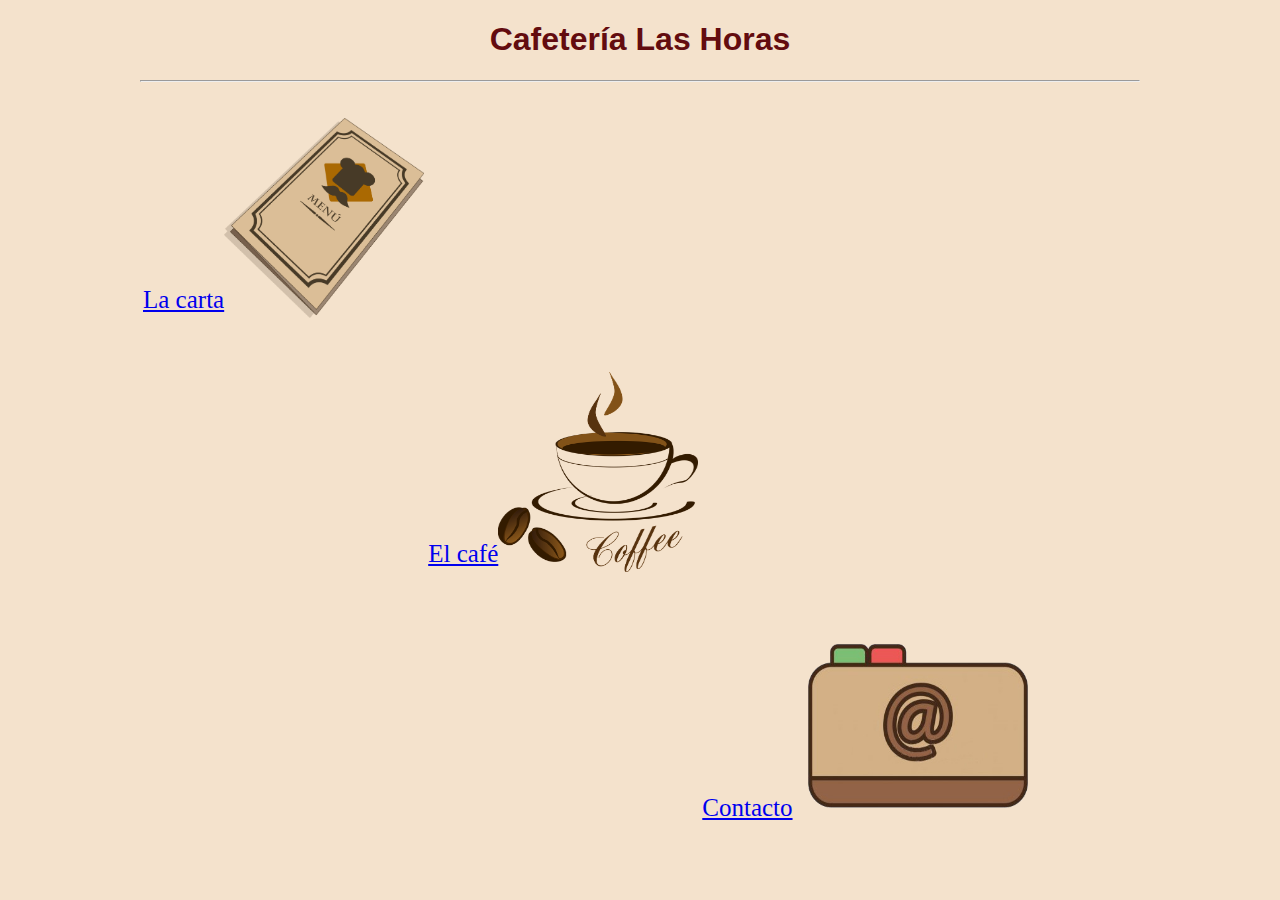
<file: index.html>
<!DOCTYPE html>
<html lang="es">

<head>
    <meta charset="UTF-8">
    <meta name="viewport" content="width=device-width, initial-scale=1.0">
    <meta http-equiv="X-UA-Compatible" content="ie=edge">
    <title>Cafeter&iacute;a las horas 2</title>
    <link rel="stylesheet" href="cafe.css">
</head>

<body>

    <header>
        <h1 class="estilo">Cafeter&iacute;a Las Horas</h1>
        <hr>
    </header>
    <main>
        <table>

            <tr>
                <td>
                    <p class="indice">
                        <br>
                        <br>
                        <br>
                        <br>
                        <br>
                        <br>
                        <a href="lacarta.html">La carta</a>
                    </p>
                    <p class="indice">
                        <a href="lacarta.html"><img class="indice" src="pract4/carta.png" alt="" width="200px" height="200px"></a>
                    </P>
                </td>
            </tr>

            <tr>
                <td></td>
                <td>
                    <p class="indice">
                        <br>
                        <br>
                        <br>
                        <br>
                        <br>
                        <br>
                        <a href="elcafe.html">El caf&eacute;</a>
                    </p>
                    <p class="indice">
                        <a href="elcafe.html"><img class="indice" src="pract4/cafe.png" alt="" width="200px" height="200px"></a>
                    </p>
                </td>
            </tr>

            <tr>
                <td></td>
                <td></td>
                <td>
                    <p class="indice">
                        <br>
                        <br>
                        <br>
                        <br>
                        <br>
                        <br>
                       <a href="contacto.html">Contacto</a>
                    </p>
                    <p class="indice">
                        <a href="contacto.html"><img class="indice" src="pract4/contacto.png" alt="" width="250px" height="200px"></a>
                </td>
            </tr>

        </table>


    </main>
</body>

</html>
</file>
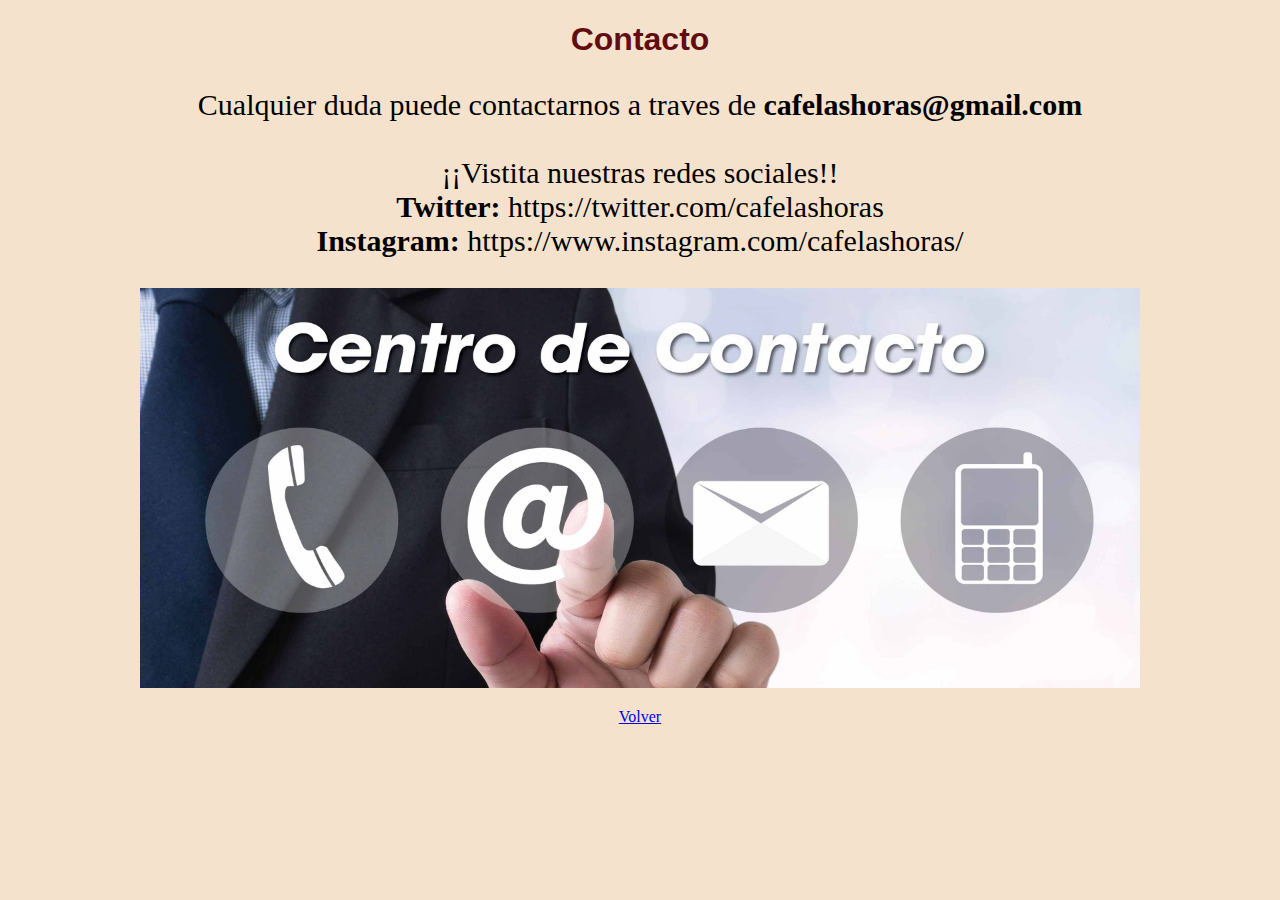
<file: contacto.html>
<!DOCTYPE html>
<html lang="es">
<head>
    <meta charset="UTF-8">
    <meta name="viewport" content="width=device-width, initial-scale=1.0">
    <meta http-equiv="X-UA-Compatible" content="ie=edge">
    <title>Contacto</title>
    <link rel="stylesheet" href="cafe.css">
</head>
<body>
    <header>
        <h1 class="estilo">
            Contacto
        </h1>
    </header>
    <main>
        <p style="text-align: center; font-size: 30px;">
            Cualquier duda puede contactarnos a traves de <strong>cafelashoras@gmail.com</strong>
            <br>
            <br>
            ¡¡Vistita nuestras redes sociales!!
            <br>
            <strong>Twitter: </strong>https://twitter.com/cafelashoras
            <br>
            <strong>Instagram: </strong>https://www.instagram.com/cafelashoras/
        </p>
        <img src="pract4/contacto2.png" alt="" width="1000px" height="400px">
        <p style="text-align: center;"><a href="index.html">Volver</a></p>
    </main>
</body>
</html>
</file>
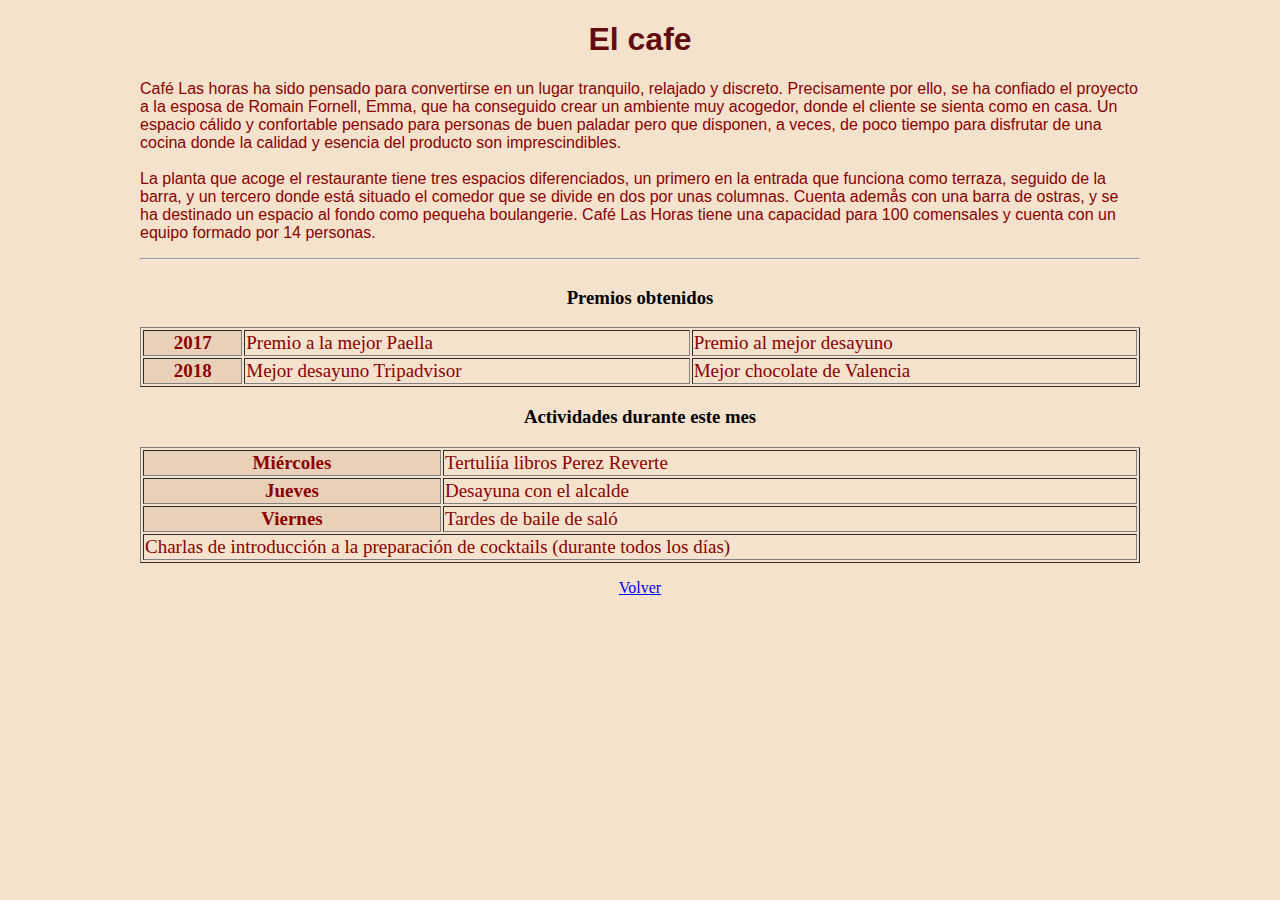
<file: elcafe.html>
<!DOCTYPE html>
<html lang="es">

<head>
    <meta charset="UTF-8">
    <meta name="viewport" content="width=device-width, initial-scale=1.0">
    <meta http-equiv="X-UA-Compatible" content="ie=edge">
    <title>El Caf&eacute;</title>
    <link rel="stylesheet" href="cafe.css">
</head>

<body>
    <header>
        <h1 class="estilo">
            El cafe
        </h1>
    </header>
    <main>
        <p class="rojo">
            Caf&eacute; Las horas ha sido pensado para convertirse en un lugar tranquilo, relajado y discreto.
            Precisamente
            por ello, se ha confiado el proyecto a la esposa de Romain Fornell, Emma, que ha conseguido crear un
            ambiente muy
            acogedor, donde el cliente se sienta como en casa. Un espacio c&aacute;lido y confortable pensado para
            personas
            de buen paladar pero que disponen, a veces, de poco tiempo para disfrutar de una cocina donde la calidad y
            esencia del
            producto son imprescindibles.
            <br>
            <br>
            La planta que acoge el restaurante tiene tres espacios diferenciados, un primero
            en la entrada que funciona como terraza, seguido de la barra, y un tercero donde est&aacute; situado el
            comedor
            que se divide en dos por unas columnas. Cuenta ademås con una barra de ostras, y se ha destinado un espacio
            al fondo
            como pequeha boulangerie. Caf&eacute; Las Horas tiene una capacidad para 100 comensales y cuenta con un
            equipo
            formado por 14 personas.
        </p>
        <hr>
        <table border="1">
            <caption>
                <h3>Premios obtenidos</h3>
            </caption>

            <colgroup>
                <col class="t1columna1">
            </colgroup>
            <colgroup>
                <col span="2" class="t1columna2y3">
            </colgroup>

            <tbody class="rojo">
                <tr>
                    <th class="resaltar">2017</th>
                    <td>Premio a la mejor Paella</td>
                    <td>Premio al mejor desayuno</td>
                </tr>
                <tr>
                    <th class="resaltar">2018</th>
                    <td>Mejor desayuno Tripadvisor</td>
                    <td>Mejor chocolate de Valencia</td>
                </tr>
            </tbody>

        </table>

        <table border="1">
            <caption>
                <h3>Actividades durante este mes</h3>
            </caption>

            <colgroup>
                <col class="t2columna1">
            </colgroup>
            <colgroup>
                <col class="t2columna2">
            </colgroup>

            <tbody class="rojo">
                <tr>
                    <th class="resaltar">Mi&eacute;rcoles</th>
                    <td>Tertuli&iacute;a libros Perez Reverte</td>
                </tr>
                <tr>
                    <th class="resaltar">Jueves</th>
                    <td>Desayuna con el alcalde</td>
                </tr>
                <tr>
                    <th class="resaltar">Viernes</th>
                    <td>Tardes de baile de sal&oacute;</td>
                </tr>
                <tr>
                    <td colspan="2">Charlas de introducci&oacute;n a la preparaci&oacute;n de cocktails (durante todos
                        los d&iacute;as)</td>
                </tr>
            </tbody>
        </table>
        <p style="text-align: center;"><a href="index.html">Volver</a></p>
    </main>
</body>

</html>
</file>
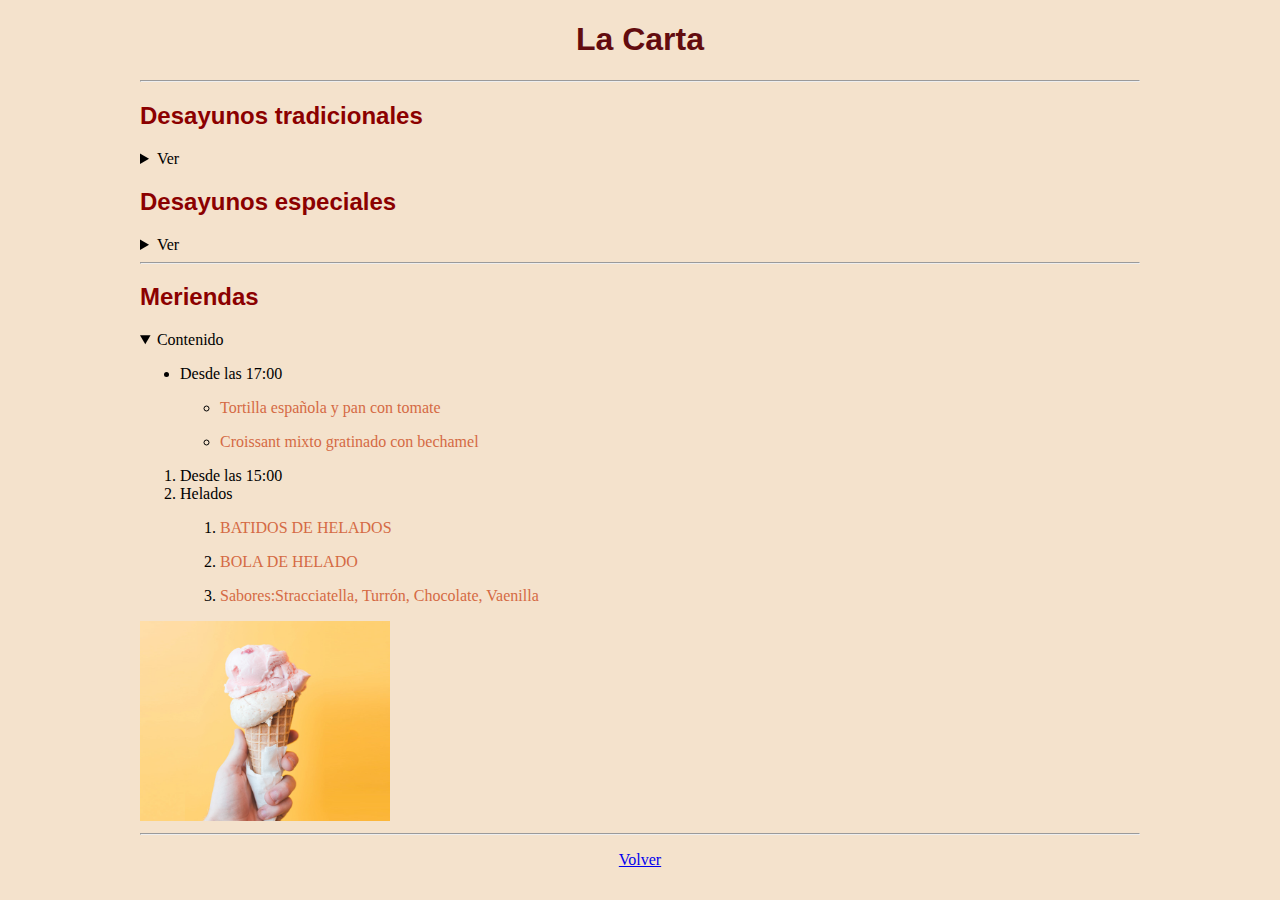
<file: lacarta.html>
<!DOCTYPE html>
<html lang="es">

<head>
    <meta charset="UTF-8">
    <meta name="viewport" content="width=device-width, initial-scale=1.0">
    <meta http-equiv="X-UA-Compatible" content="ie=edge">
    <title>La carta</title>
    <link rel="stylesheet" href="cafe.css">
</head>

<body>
    <header>
        <h1 class="estilo">La Carta</h1>
    </header>

    <main>
        <hr>
        <h2 class="rojo">Desayunos tradicionales</h2>

        <details>
            <summary>Ver</summary>
            <ol>
                <li>
                    <p class="naranja"> Churros- iReci&eacute;n hechos! Y con az&uacute;car glass por encima</p>
                </li>
                <li>
                    <p class="naranja"> Tostada de pan integral con pavo braseado, queso cremoso y tomate</p>
                </li>
                <li>
                    <p class="naranja"> Boller&iacute;a francesa de mantequilla</p>
                </li>
                <li>
                    <p class="naranja"> Croissant o barrita a la plancha</p>
                </li>
            </ol>
            <img src="pract4/croissant.jpg" alt="" width="300px" height="200px">
        </details>
        <h2 class="rojo">Desayunos especiales</h2>
        <details>
            <summary>Ver</summary>
            <ul>
                <li>
                    <p class="naranja"> Croque monsieur</p>
                </li>
                <li>
                    <p class="naranja"> Mollete con tomate y jamón ib&eacute;rico de bellota</p>
                </li>
                <li>
                    <p class="naranja"> Nuestras cl&aacute;sicas tortitas con nata y sirope</p>
                </li>
                <li>
                    <p class="naranja"> Tortilla con salchicha, salm&oacute;n o beicon, acompa&ntilde;ados de patatas
                    </p>
                </li>
            </ul>
            <img src="pract4/croque.jpg" alt="" width="300px" height="200px">
        </details>

        <hr>
        <h2 class="rojo">Meriendas</h2>
        <details open>
            <summary>Contenido</summary>
        <ul>
            <li>Desde las 17:00
                <ul>
                    <li>
                        <p class="naranja"> Tortilla espa&ntilde;ola y pan con tomate</p>
                    </li>
                    <li>
                        <p class="naranja"> Croissant mixto gratinado con bechamel</p>
                    </li>
                </ul>
            </li>
        </ul>
        <ol>
            <li>Desde las 15:00</li>
            <li>Helados
                <ol>
                    <li>
                        <p class="naranja">BATIDOS DE HELADOS</p>
                    </li>
                    <li>
                        <p class="naranja">BOLA DE HELADO</p>
                    </li>
                    <li>
                        <p class="naranja">Sabores:Stracciatella, Turr&oacute;n, Chocolate, Vaenilla</p>
                    </li>
                </ol>
            </li>
        </ol>
        <img src="pract4/helado.jpg" alt="" width="250px" height="200px">
    </details>
        <hr>
    </main>
    <p style="text-align: center;"><a href="index.html">Volver</a></p>
</body>

</html>
</file>
<file: cafe.css>
html{
    background-color:#F4E2CC;
}
h1.estilo{
    color: #630C0F;
    font-weight: bold;
    font-family: Arial, Helvetica, sans-serif;
    text-align: center;
}
img.indice{
    float: right;
}
p.indice{
    float: left;
    font-size: 25px;
}
body{
    margin: auto;
    max-width: 1000px;
}
p.rojo{
    color: darkred;
    font-family: Arial, Helvetica, sans-serif;
}
h2.rojo{
    color: darkred;
    font-family: Arial, Helvetica, sans-serif;
}
p.naranja{
    color: rgb(212, 106, 68);
}
col.t1columna1{
    width: 100px;
}
col.t1columna2y3{
    width: 450px;
}
col.t2columna1{
    width: 300px;
}
col.t2columna2{
    width: 700px;
}
tbody.rojo{
    font-size: 19px;
    color: darkred;
}
th.resaltar{
    background-color: #E8D0B9;
}
</file>
